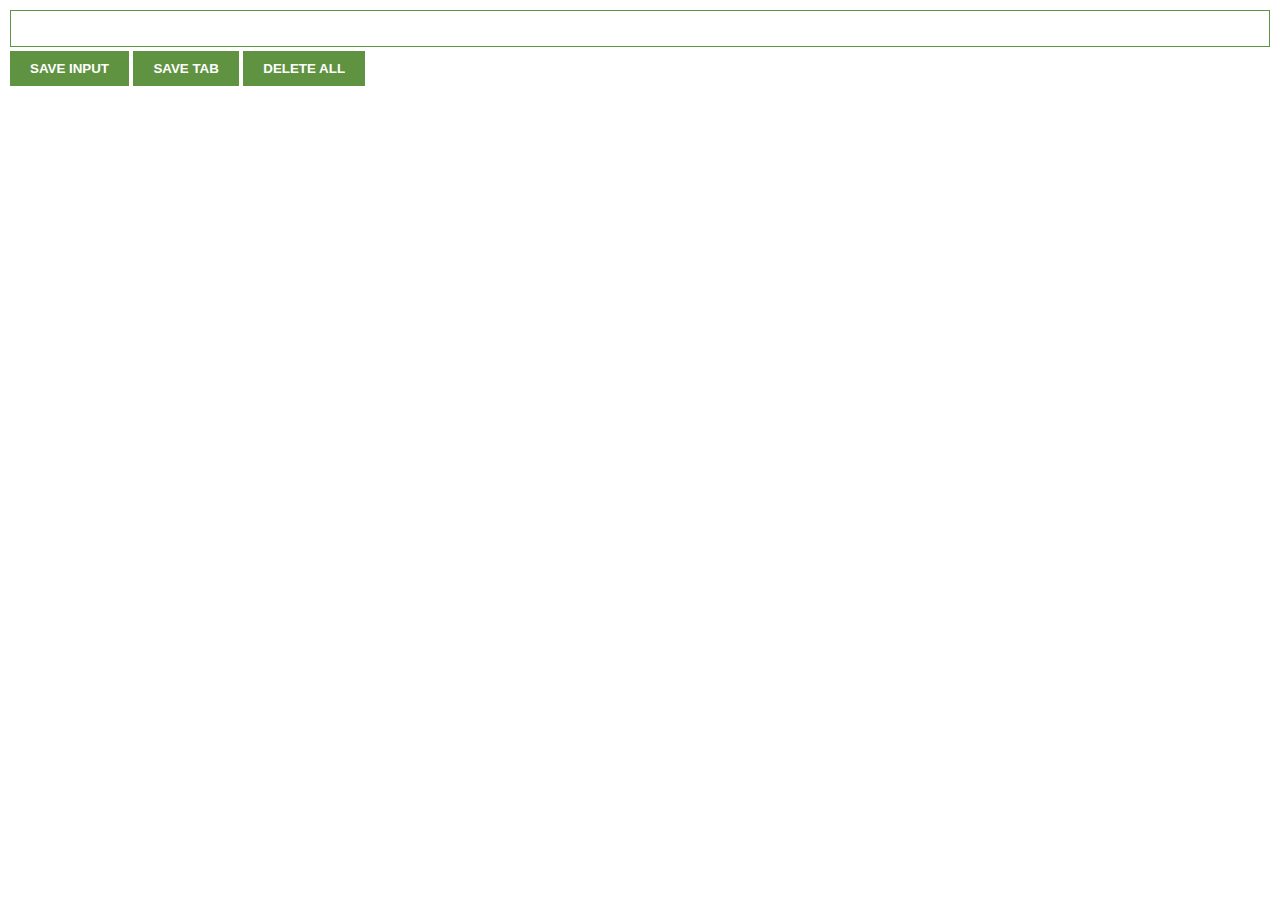
<file: Chrome Extension/index.html>
<!DOCTYPE html>
<html>
    <head>
        <link rel="stylesheet" href="index.css">
    </head>
    <body>
        <input type="text" id="input-el">
        <button id="input-btn">SAVE INPUT</button>
        <button id="tab-btn">SAVE TAB</button>
        <button id="delete-btn">DELETE ALL</button>
        <ul id="ul-el"></ul>
        <script src="index.js"></script>
    </body>
</html>
</file>
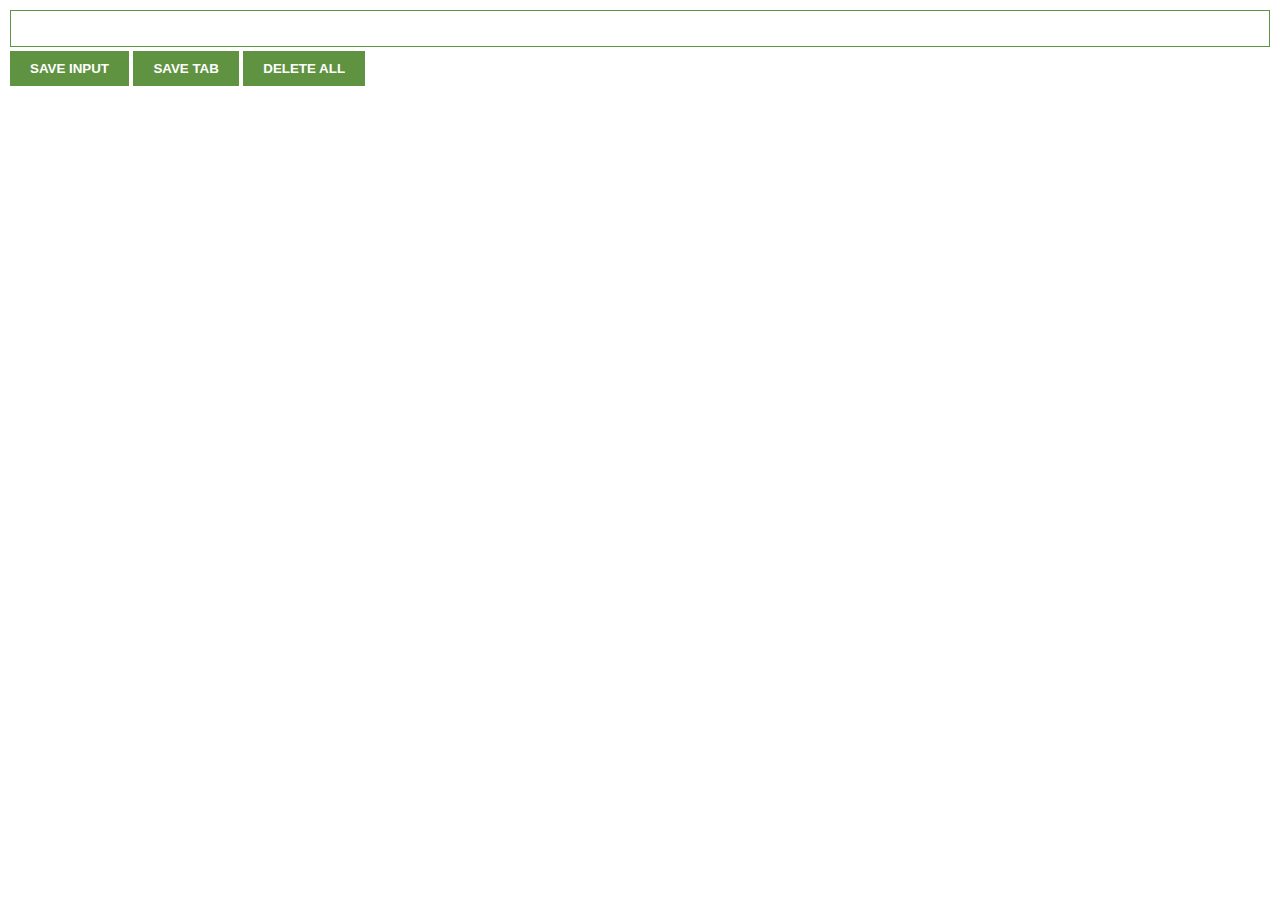
<file: Chrome Extension/indexone.html>
<!DOCTYPE html>
<html>
    <head>
        <link rel="stylesheet" href="indexone.css">
    </head>
    <body>
        <input type="text" id="input-el">
        <button id="input-btn">SAVE INPUT</button>
        <button id="tab-btn">SAVE TAB</button>
        <button id="delete-btn">DELETE ALL</button>
        <ul id="ul-el"></ul>
        <script src="indexone.js"></script>
    </body>
</html>
</file>
<file: Chrome Extension/index.css>
body {
    margin: 0;
    padding: 10px;
    font-family: Arial, Helvetica, sans-serif;
}

input {
    width: 100%;
    padding: 10px;
    box-sizing: border-box;
    border: 1px solid #5f9341;
    margin-bottom: 4px;
}

button {
    background: #5f9341;
    color: white;
    padding: 10px 20px;
    border: none;
    font-weight: bold;
}
ul{
    list-style: none;
    margin-top:10px;
    padding-left:0
}
li{
    margin-top:10px;
}
a{
    color: #5f9341;
}
</file>
<file: Chrome Extension/indexone.css>
body {
    margin: 0;
    padding: 10px;
    font-family: Arial, Helvetica, sans-serif;
}

input {
    width: 100%;
    padding: 10px;
    box-sizing: border-box;
    border: 1px solid #5f9341;
    margin-bottom: 4px;
}

button {
    background: #5f9341;
    color: white;
    padding: 10px 20px;
    border: none;
    font-weight: bold;
}
ul{
    list-style: none;
    margin-top:10px;
    padding-left:0
}
li{
    margin-top:10px;
}
a{
    color: #5f9341;
}
</file>
